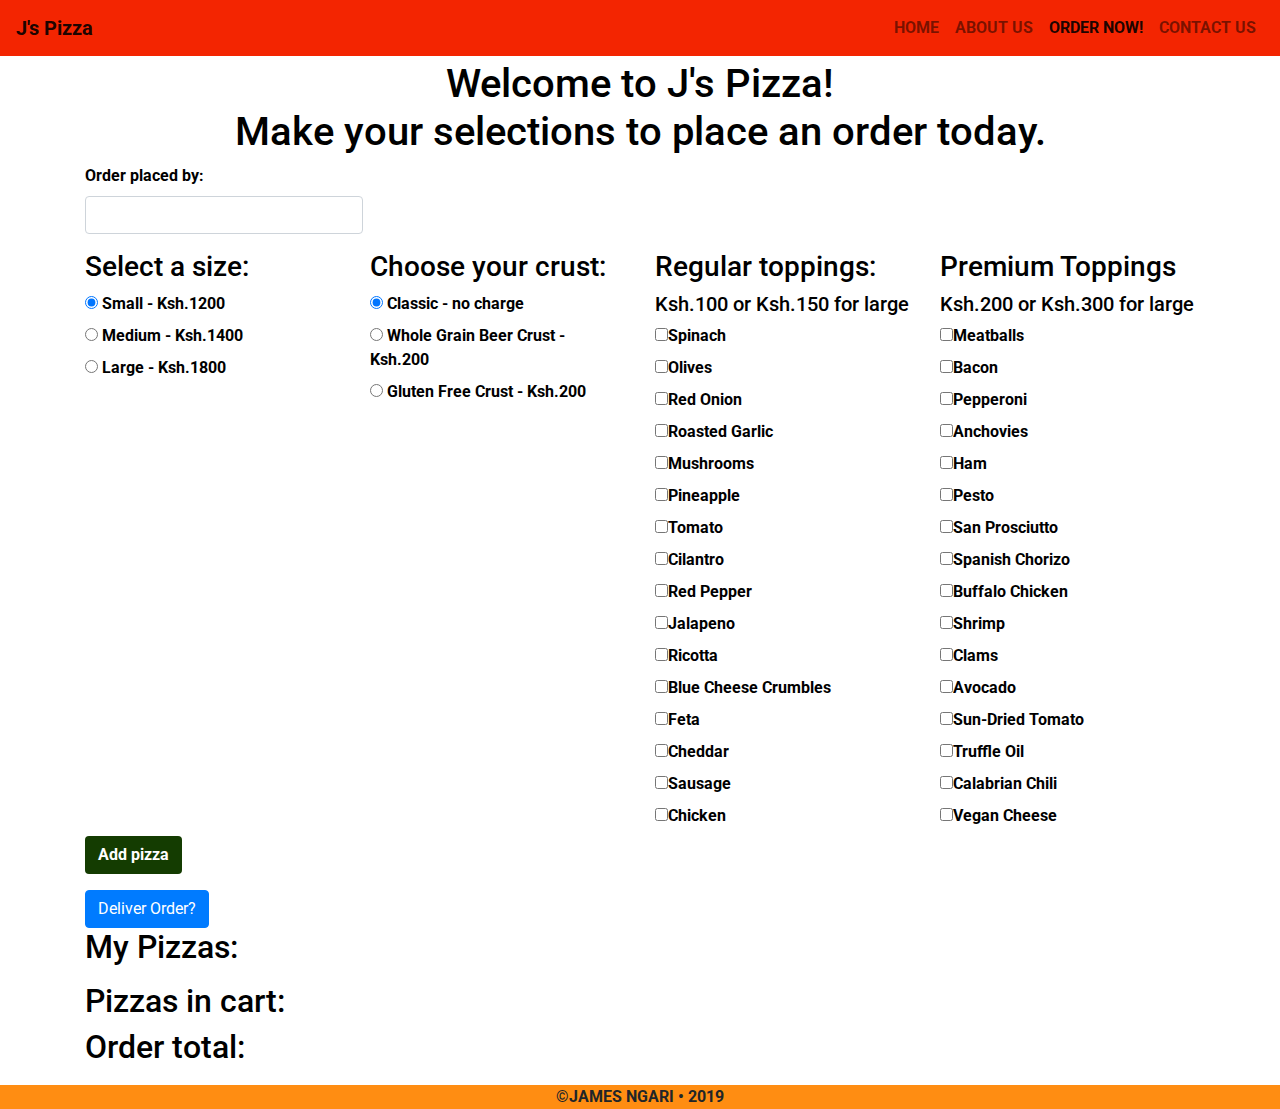
<file: order.html>
<!DOCTYPE html>
<html lang="en">

<head>
  <meta charset="UTF-8">
  <meta name="viewport" content="width=device-width, initial-scale=1.0">
  <meta http-equiv="X-UA-Compatible" content="ie=edge">
  <title>J's Pizza-Order Now!</title>
  <link href="https://fonts.googleapis.com/css?family=Pathway+Gothic+One|Satisfy&display=swap" rel="stylesheet">
  <link href="https://fonts.googleapis.com/css?family=Roboto:300i&display=swap" rel="stylesheet">
  <link rel="stylesheet" href="css/bootstrap.min.css">
  <link rel="stylesheet" href="css/order.css">
</head>

<body>
  <div>
    <nav class="navbar navbar-expand-lg navbar-light" id="nav">
      <a class="navbar-brand" href="index.html" id="brand">J's Pizza</a>
      <button class="navbar-toggler" type="button" data-toggle="collapse" data-target="#navbarNavAltMarkup"
        aria-controls="navbarNavAltMarkup" aria-expanded="false" aria-label="Toggle navigation">
        <span class="navbar-toggler-icon"></span>
      </button>
      <div class="collapse navbar-collapse navbar-right" id="navbarNavAltMarkup">
        <div class="navbar-nav ml-auto">
          <a class="nav-item nav-link" href="index.html">HOME</a>
          <a class="nav-item nav-link" href="about-us.html">ABOUT US</a>
          <a class="nav-item nav-link active" href="#">ORDER NOW!</a>
          <a class="nav-item nav-link" href="contact-us.html">CONTACT US</a>
        </div>
      </div>
    </nav>
  </div>
  <div class="container">
    <h1 class="text-center">Welcome to J's Pizza! <br> Make your selections to place an order today.</h1>
    <form id="orderform">
      <div class="form-group">
        <label for="pizza-name">Order placed by:</label>
        <input type="text" class="form-control col-md-3" id="pizza-name">
      </div>
      <div class="row">
        <div class="col-md-3">
          <div id="Size">
            <h3>Select a size:</h3>
            <div class="radio">
              <label>
                <input type="radio" name="sizeradio" id="Small" value="Small" checked>
                Small - Ksh.1200
              </label>
            </div>
            <div class="radio">
              <label>
                <input type="radio" name="sizeradio" id="Medium" value="Medium">
                Medium - Ksh.1400
              </label>
            </div>
            <div class="radio">
              <label>
                <input type="radio" name="sizeradio" id="Large" value="Large">
                Large - Ksh.1800
              </label>
            </div>
          </div>
        </div>
        <div class="col-md-3">
          <div id="crust">
            <h3>Choose your crust:</h3>
            <div class="radio">
              <label>
                <input type="radio" name="crustradio" id="classic" value="Classic" checked>
                Classic - no charge
              </label>
            </div>
            <div class="radio">
              <label>
                <input type="radio" name="crustradio" id="wholegrain" value="Whole Grain Beer">
                Whole Grain Beer Crust - Ksh.200
              </label>
            </div>
            <div class="radio">
              <label>
                <input type="radio" name="crustradio" id="gf" value="Gluten Free">
                Gluten Free Crust - Ksh.200
              </label>
            </div>
          </div>
        </div>
        <div class="col-md-3">
          <div id="toppings">
            <h3>Regular toppings:</h3>
            <h5>Ksh.100 or Ksh.150 for large</h5>
            <div class="checkbox">
              <label><input type="checkbox" class="regular" value="Spinach">Spinach</label>
            </div>
            <div class="checkbox">
              <label><input type="checkbox" class="regular" value="Olives">Olives</label>
            </div>
            <div class="checkbox">
              <label><input type="checkbox" class="regular" value="Red Onion">Red Onion</label>
            </div>
            <div class="checkbox">
              <label><input type="checkbox" class="regular" value="Roasted Garlic">Roasted Garlic</label>
            </div>
            <div class="checkbox">
              <label><input type="checkbox" class="regular" value="Mushrooms">Mushrooms</label>
            </div>
            <div class="checkbox">
              <label><input type="checkbox" class="regular" value="Pineapple">Pineapple</label>
            </div>
            <div class="checkbox">
              <label><input type="checkbox" class="regular" value="Tomato">Tomato</label>
            </div>
            <div class="checkbox">
              <label><input type="checkbox" class="regular" value="Cilantro">Cilantro</label>
            </div>
            <div class="checkbox">
              <label><input type="checkbox" class="regular" value="Red Pepper">Red Pepper</label>
            </div>
            <div class="checkbox">
              <label><input type="checkbox" class="regular" value="Jalapeno">Jalapeno</label>
            </div>
            <div class="checkbox">
              <label><input type="checkbox" class="regular" value="Ricotta">Ricotta</label>
            </div>
            <div class="checkbox">
              <label><input type="checkbox" class="regular" value="Blue Cheese Crumbles">Blue Cheese Crumbles</label>
            </div>
            <div class="checkbox">
              <label><input type="checkbox" class="regular" value="Feta">Feta</label>
            </div>
            <div class="checkbox">
              <label><input type="checkbox" class="regular" value="Cheddar">Cheddar</label>
            </div>
            <div class="checkbox">
              <label><input type="checkbox" class="regular" value="Sausage">Sausage</label>
            </div>
            <div class="checkbox">
              <label><input type="checkbox" class="regular" value="Chicken">Chicken</label>
            </div>
          </div>
        </div>
        <div class="col-md-3">
          <div id="premium">
            <h3>Premium Toppings</h3>
            <h5>Ksh.200 or Ksh.300 for large</h5>
            <div class="checkbox">
              <label><input type="checkbox" class="regular" value="Meatballs">Meatballs</label>
            </div>
            <div class="checkbox">
              <label><input type="checkbox" class="regular" value="Bacon">Bacon</label>
            </div>
            <div class="checkbox">
              <label><input type="checkbox" class="regular" value="Pepperoni">Pepperoni</label>
            </div>
            <div class="checkbox">
              <label><input type="checkbox" class="regular" value="Anchovies">Anchovies</label>
            </div>
            <div class="checkbox">
              <label><input type="checkbox" class="regular" value="Ham">Ham</label>
            </div>
            <div class="checkbox">
              <label><input type="checkbox" class="premium" value="Pesto">Pesto</label>
            </div>
            <div class="checkbox">
              <label><input type="checkbox" class="premium" value="Prosciutto">San Prosciutto</label>
            </div>
            <div class="checkbox">
              <label><input type="checkbox" class="premium" value="Chorizo">Spanish Chorizo</label>
            </div>
            <div class="checkbox">
              <label><input type="checkbox" class="premium" value="Buffalo Chicken">Buffalo Chicken</label>
            </div>
            <div class="checkbox">
              <label><input type="checkbox" class="premium" value="Shrimp">Shrimp</label>
            </div>
            <div class="checkbox">
              <label><input type="checkbox" class="premium" value="Clams">Clams</label>
            </div>
            <div class="checkbox">
              <label><input type="checkbox" class="premium" value="Avocado">Avocado</label>
            </div>
            <div class="checkbox">
              <label><input type="checkbox" class="premium" value="Sun-Dried Tomato">Sun-Dried Tomato</label>
            </div>
            <div class="checkbox">
              <label><input type="checkbox" class="premium" value="Truffle Oil">Truffle Oil</label>
            </div>
            <div class="checkbox">
              <label><input type="checkbox" class="premium" value="Calabrian Chili">Calabrian Chili</label>
            </div>
            <div class="checkbox">
              <label><input type="checkbox" class="premium" value="Vegan Cheese">Vegan Cheese</label>
            </div>
          </div>
        </div>
      </div>
      <button type="submit" class="btn" id="pizza-add">Add pizza</button>
    </form>
    <button class="btn btn-primary mt-3" onclick="delivery()">Deliver Order?</button>
    <div class="row">
      <div class="col-md-6">
        <h2>My Pizzas:</h2>
        <ul id="pizzas">

        </ul>
        <h2>Pizzas in cart: <span class="order-count"></span></h2>
        <h2>Order total: <span class="order-total"></span></h2>
      </div>
      <div class="col-md-6">
        <div id="show-pizza">
          <h3><span class="pizza-name"></span></h3>

          <h5>Size: <span class="pizza-size"></span></h5>
          <h5>Toppings: <span class="toppings-list"></span></h5>
          <h5>Premium toppings: <span class="premium-list"></span></p>
            <h5>Crust: <span class="pizza-crust"></span></h5>
            <h4>Price: <span class="pizza-price"></span></h4>
            <button type="button" class="btn btn-danger" id="pizza-remove">Remove pizza</button>
        </div>
      </div>
    </div>
  </div>
  <div>
    <footer class="text-center font-weight-bold">
      &copy;JAMES NGARI &bull; 2019
    </footer>
  </div>
  <script src="https://code.jquery.com/jquery-3.2.1.slim.min.js"
    integrity="sha384-KJ3o2DKtIkvYIK3UENzmM7KCkRr/rE9/Qpg6aAZGJwFDMVNA/GpGFF93hXpG5KkN"
    crossorigin="anonymous"></script>
  <script src="https://cdnjs.cloudflare.com/ajax/libs/popper.js/1.12.9/umd/popper.min.js"
    integrity="sha384-ApNbgh9B+Y1QKtv3Rn7W3mgPxhU9K/ScQsAP7hUibX39j7fakFPskvXusvfa0b4Q"
    crossorigin="anonymous"></script>
  <script src="https://maxcdn.bootstrapcdn.com/bootstrap/4.0.0/js/bootstrap.min.js"
    integrity="sha384-JZR6Spejh4U02d8jOt6vLEHfe/JQGiRRSQQxSfFWpi1MquVdAyjUar5+76PVCmYl"
    crossorigin="anonymous"></script>
  <script src="js/jquery-3.4.1.slim.js"></script>
  <script src="js/index.js"></script>
</body>

</html>
</file>
<file: css/order.css>
body{
  background-image: url(https://images.pexels.com/photos/919436/pexels-photo-919436.jpeg?auto=compress&cs=tinysrgb&dpr=2&h=650&w=940);
  background-size: cover;
}
#nav {
  background-color: #f32501;
  font-weight: bold;
  position: fixed;
  top: 0;
  z-index: 9999;
  width: 100%;
  margin: auto;
}

.container {
  color: black;
  font-weight: bold;
  padding-top: 60px;
}

#show-pizza {
  display: none;
}

#pizza-add {
  background-color: #143c01;
  color: white;
  font-weight: bold;
}

#pizza-add:hover {
  background-color: #95b038;
  color: black;
}

.pizza {
  cursor: pointer;
  color: #ff8d12;
}

#brand:hover {
  color: #ff8d12;
}

#padIt {
  padding-top: 70px;
}

footer {
  margin-top: 10px;
  background-color: #ff8d12;
}
</file>
